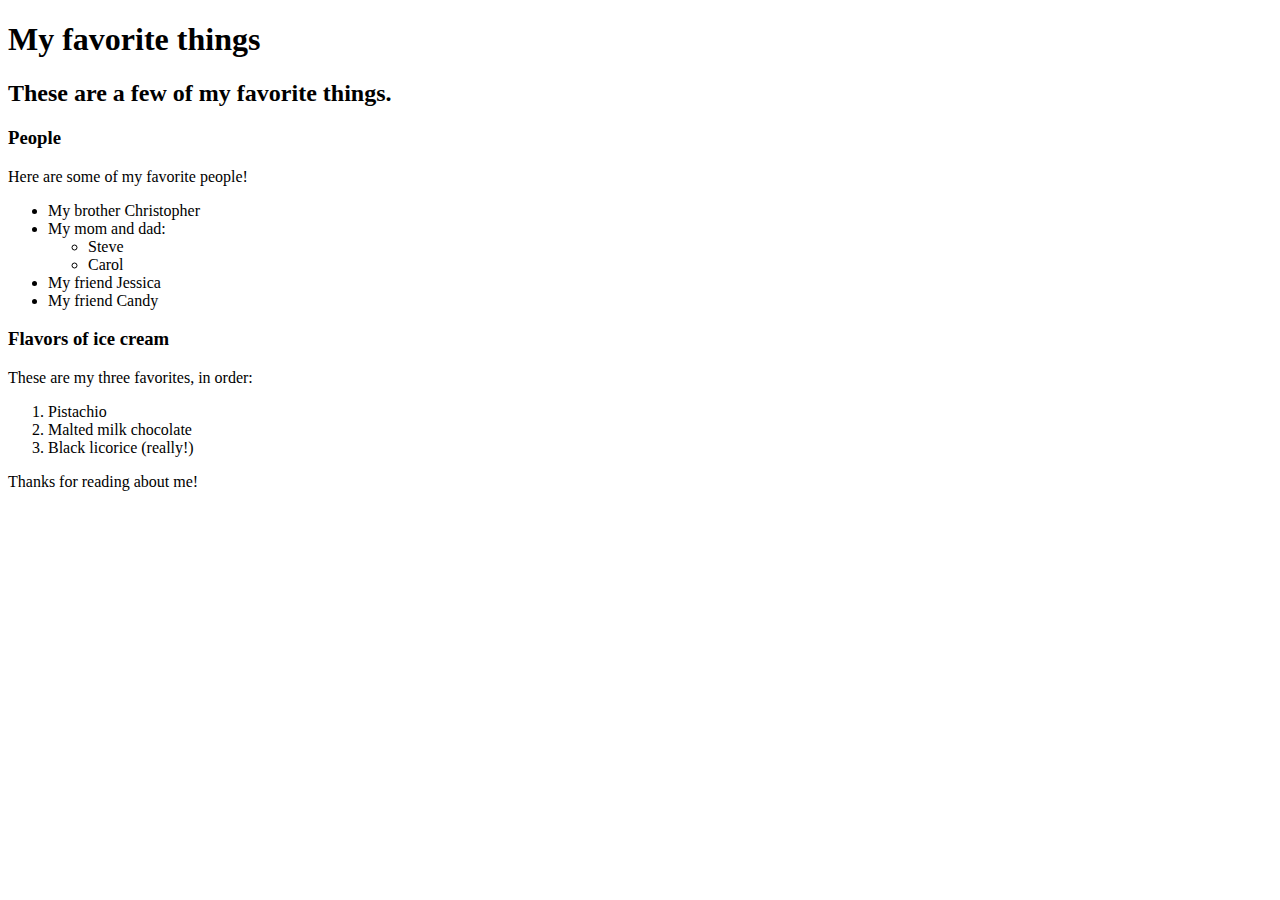
<file: index.html>
<!DOCTYPE html>
<html>
  <head>
    <title>Favorite Things</title>
  </head>

  <body>
    <h1>My favorite things</h1>
    <h2>These are a few of my favorite things.</h2>

    <h3>People</h3>
    <p>Here are some of my favorite people!</p>
    <ul>
      <li>My brother Christopher</li>
      <li>My mom and dad:
        <ul>
          <li>Steve</li>
          <li>Carol</li>
        </ul>
      </li>
      <li>My friend Jessica</li>
      <li>My friend Candy</li>
    </ul>

    <h3>Flavors of ice cream</h3>
    <p>These are my three favorites, in order:</p>
    <ol>
      <li>Pistachio</li>
      <li>Malted milk chocolate</li>
      <li>Black licorice (really!)</li>
    </ol>

    <p>Thanks for reading about me!</p>
  </body>
</html>
</file>
